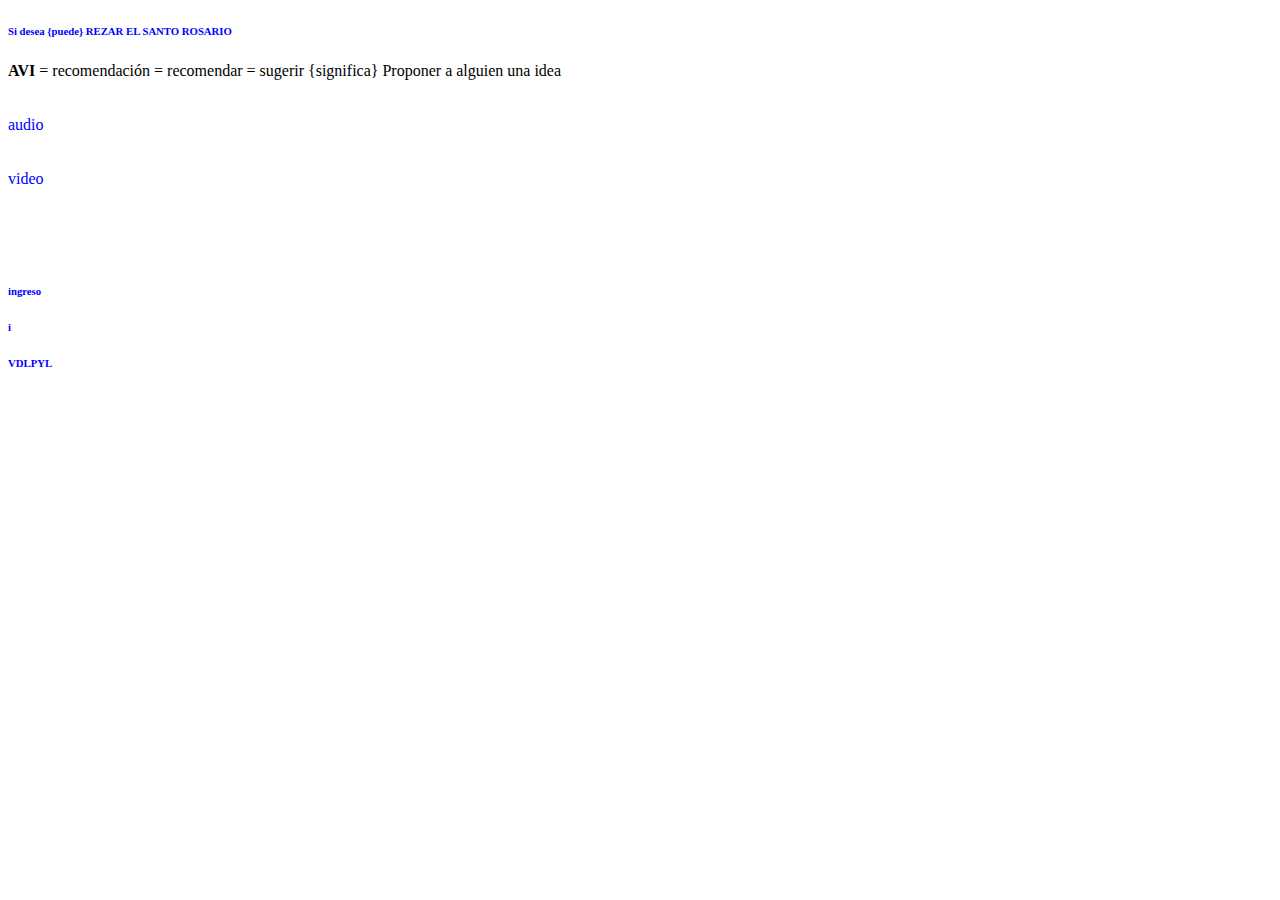
<file: index.html>
<!DOCTYPE html>
<html lang="es">
<head>
    <meta charset="UTF-8">
    <meta name="viewport" content="width=device-width, initial-scale=1.0">
    <title>AVI</title>
    <link rel="stylesheet" type="text/css" href="index.css">
</head>
<body>
<h6>
    <!--RSR-->
    <a href="https://VDLPYL.github.io/RSR">Si desea {puede} REZAR EL SANTO ROSARIO</a>
</h6>
<strong>AVI</strong> = recomendación  =  recomendar   =    sugerir    {significa}   Proponer a alguien una idea
<br><br><br>
<!--audio-->
<a href="https://VDLPYL.github.io/avi/audio">audio</a>
<br><br><br>
<!--video-->
<a href="https://VDLPYL.github.io/avi/video">video</a>
<br><br><br><br><br>
<h6>
    <!--ingreso-->
    <a href="https://VDLPYL.github.io/calendario/cuentas/index.html">ingreso</a>
    <br><br><br>
    <!--Solo tienes que ser Persitente-->
    <!--información-->
    <a href="https://VDLPYL.github.io/i">i</a>
    <br><br><br>
    <!--homepage-->
    <a href="https://VDLPYL.github.io/VDLPYL">VDLPYL</a>
</h6>
</body>
</html>
</file>
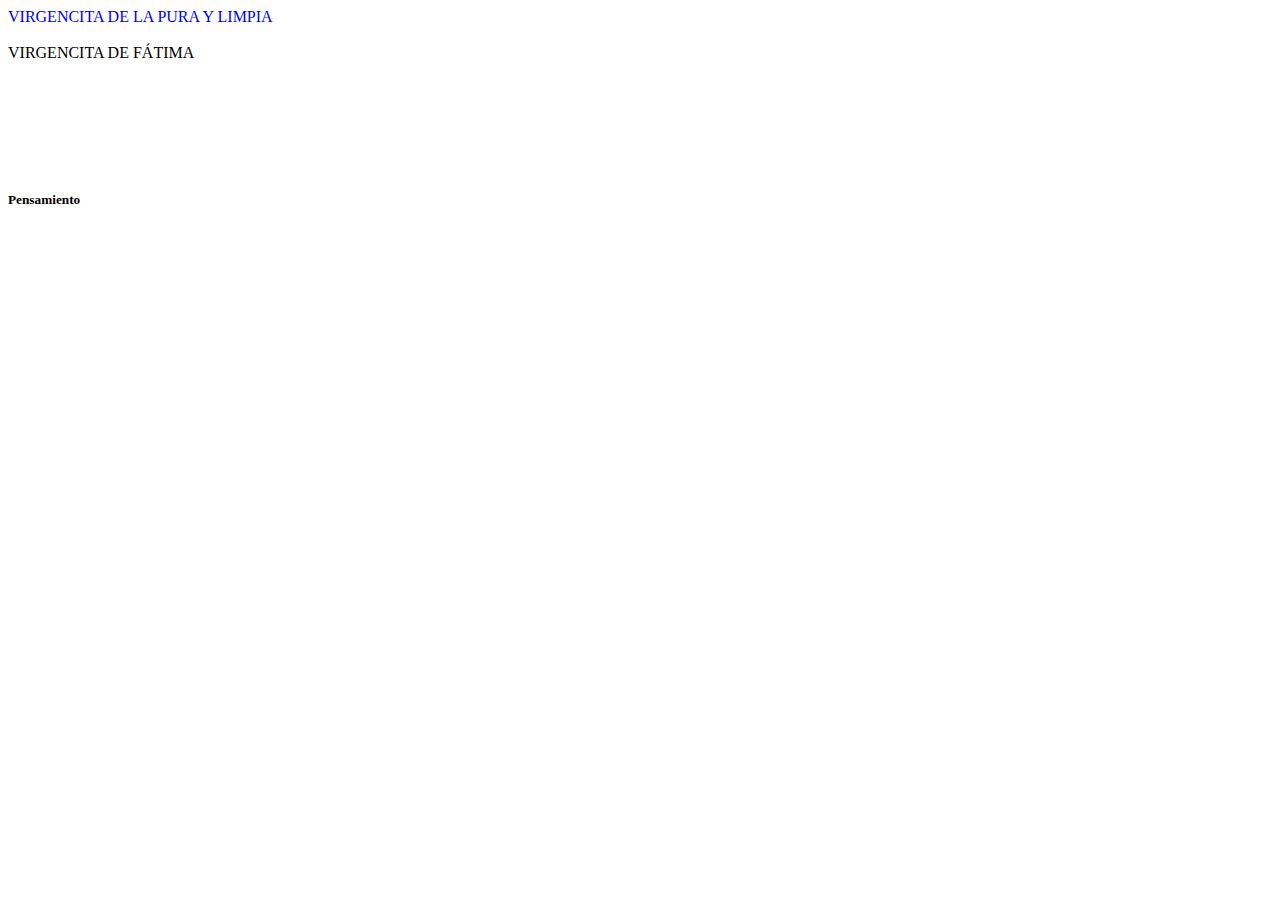
<file: 3VIRGENCITADE/index.html>
<!DOCTYPE html>
<html lang="en">
<head>
    <meta charset="UTF-8">
    <meta name="viewport" content="width=device-width, initial-scale=1.0">
    <title>VDLPYL</title>
    <link rel="stylesheet" type="text/css" href="index.css">
</head>
<body>
    <a href="https://VDLPYL.github.io/avi/4VIRGENCITADELAPURAYLIMPIA">VIRGENCITA DE LA PURA Y LIMPIA</a>
    <br><br>
    VIRGENCITA DE FÁTIMA
    <br><br><br><br><br><br><br>
    <h5>Pensamiento</h5>
</body>
</html>
</file>
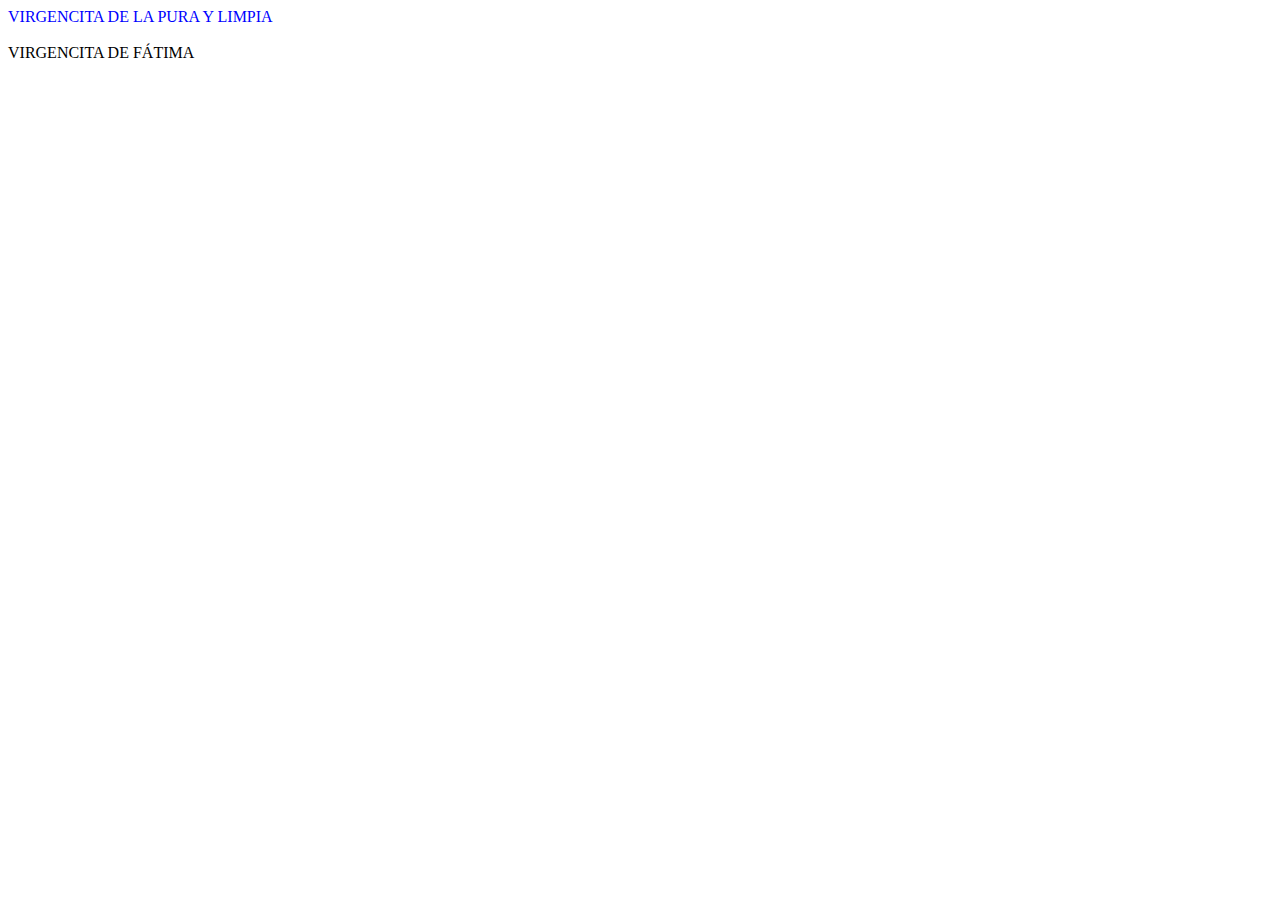
<file: 3VIRGENCITADELAPURAYLIMPIA/index.html>
<!DOCTYPE html>
<html lang="en">
<head>
    <meta charset="UTF-8">
    <meta name="viewport" content="width=device-width, initial-scale=1.0">
    <title>VDLPYL</title>
    <link rel="stylesheet" type="text/css" href="index.css">
</head>
<body>
    <a href="https://VDLPYL.github.io/avi/4VIRGENCITADELAPURAYLIMPIA">VIRGENCITA DE LA PURA Y LIMPIA</a>
    <br><br>
    VIRGENCITA DE FÁTIMA
</body>
</html>
</file>
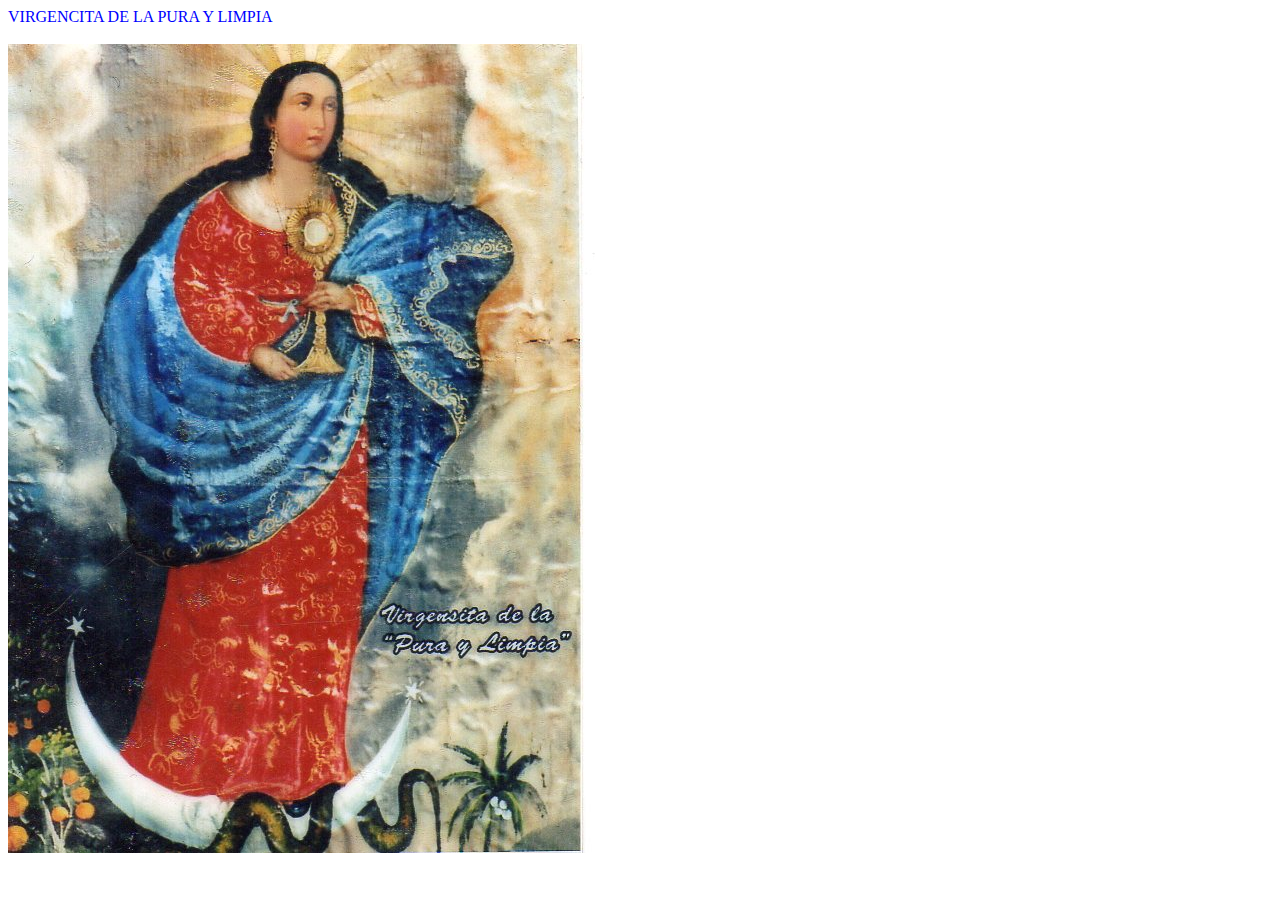
<file: 4VIRGENCITADELAPURAYLIMPIA/index.html>
<!DOCTYPE html>
<html lang="en">
<head>
    <meta charset="UTF-8">
    <meta name="viewport" content="width=device-width, initial-scale=1.0">
    <title>VDLPYL</title>
    <link rel="stylesheet" type="text/css" href="index.css">
</head>
<body>
    <a href="http://192.168.0.109:5500/5IMAGEN/index.html">VIRGENCITA DE LA PURA Y LIMPIA</a>
    <br><br>
    <img src="VDLPYL.jpg"/>
</body>
</html>
</file>
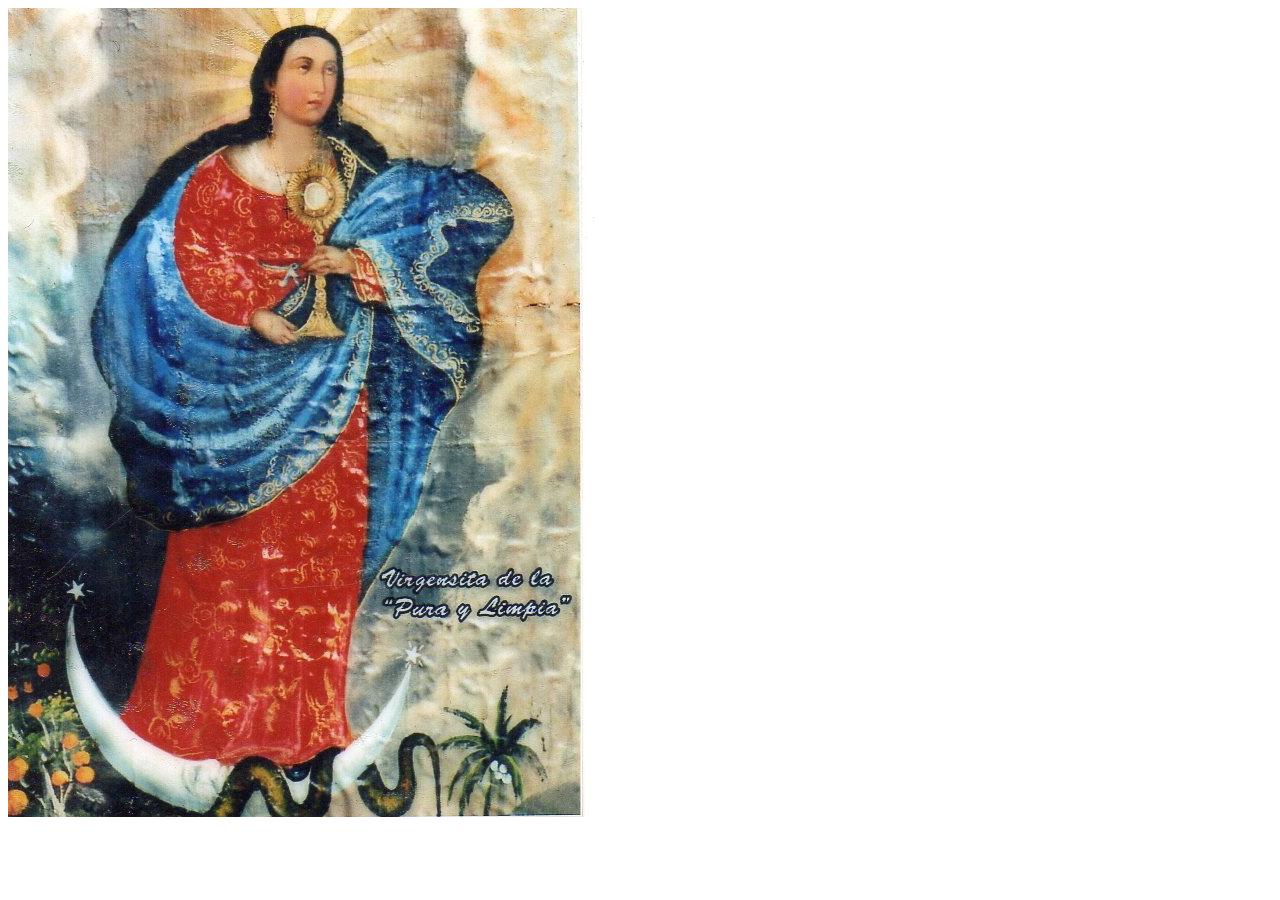
<file: 5IMAGEN/index.html>
<!DOCTYPE html>
<html lang="en">
<head>
    <meta charset="UTF-8">
    <meta name="viewport" content="width=device-width, initial-scale=1.0">
    <title>VDLPYL</title>
</head>
<body>
    <img src="VDLPYL.jpg"/>
</body>
</html>
</file>
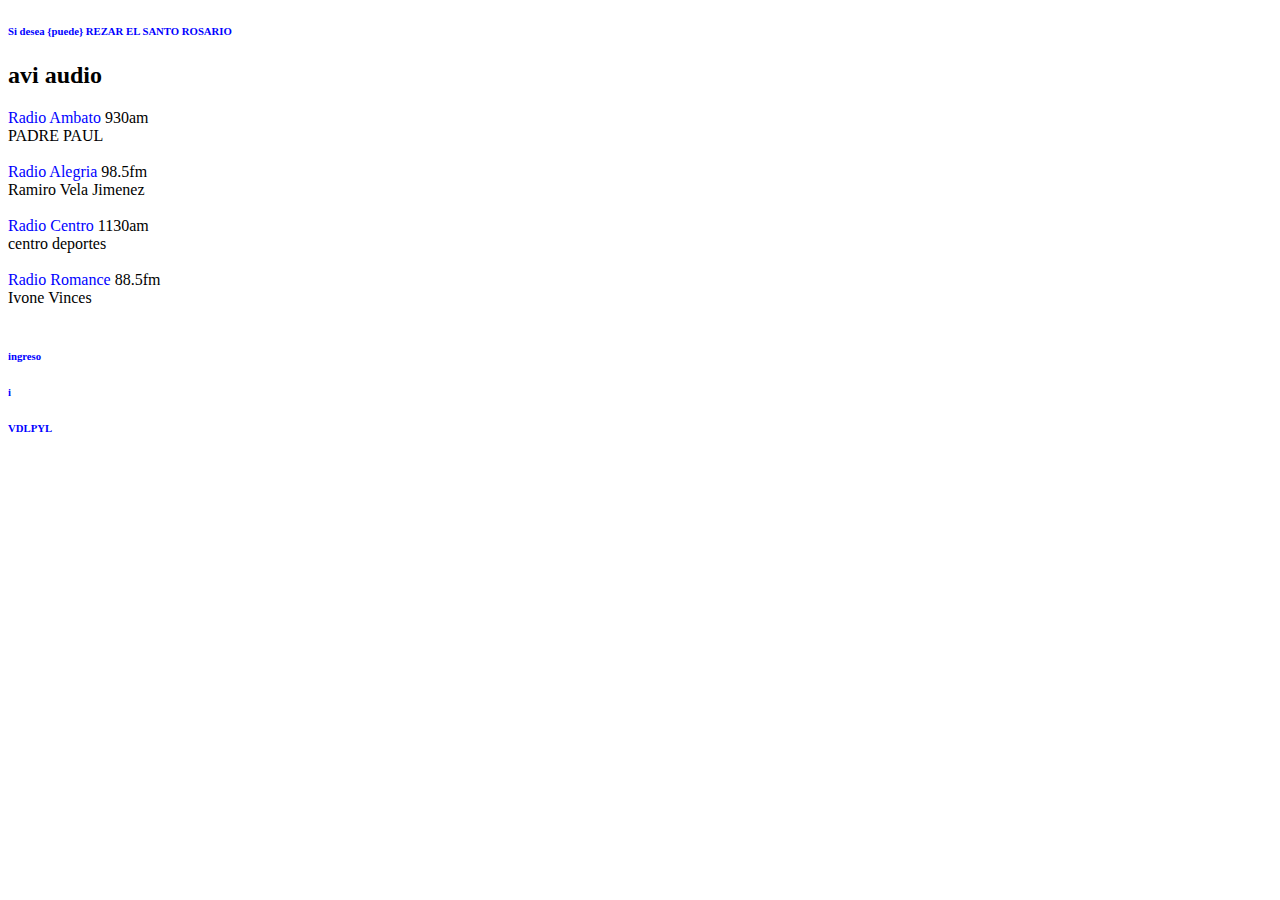
<file: audio/index.html>
<!DOCTYPE html>
<html lang="es">
<head>
    <meta charset="UTF-8">
    <meta name="viewport" content="width=device-width, initial-scale=1.0">
    <title>avi audio</title>
    <link rel="stylesheet" type="text/css" href="index.css">
</head>
<body>
<h6>
    <!--RSR-->
    <a href="https://VDLPYL.github.io/RSR">Si desea {puede} REZAR EL SANTO ROSARIO</a>
</h6>
<h2>avi audio</h2>
<!--Radio Ambato-->
<a href="https://VDLPYL.github.io/avi/audio/radio/ambato">Radio Ambato</a>   930am
<br>
PADRE PAUL
<br><br>
<!--Radio Alegria-->
<a href="https://VDLPYL.github.io/avi/audio/radio/alegria">Radio Alegria</a>   98.5fm
<br>
Ramiro Vela Jimenez
<br><br>
<!--Radio Centro-->
<a href="https://VDLPYL.github.io/avi/audio/radio/centro">Radio Centro</a>   1130am
<br>
centro deportes
<br><br>
<!--Radio Romance-->
<a href="https://VDLPYL.github.io/avi/audio/radio/romance">Radio Romance</a>   88.5fm
<br>
Ivone Vinces
<br><br>
<h6>
    <!--ingreso-->
    <a href="https://VDLPYL.github.io/calendario/cuentas/index.html">ingreso</a>
    <br><br><br>
    <!--Solo tienes que ser Persitente-->
    <!--información-->
    <a href="https://VDLPYL.github.io/i">i</a>
    <br><br><br>
    <!--homepage-->
    <a href="https://VDLPYL.github.io/VDLPYL">VDLPYL</a>
</h6>
</body>
</html>
</file>
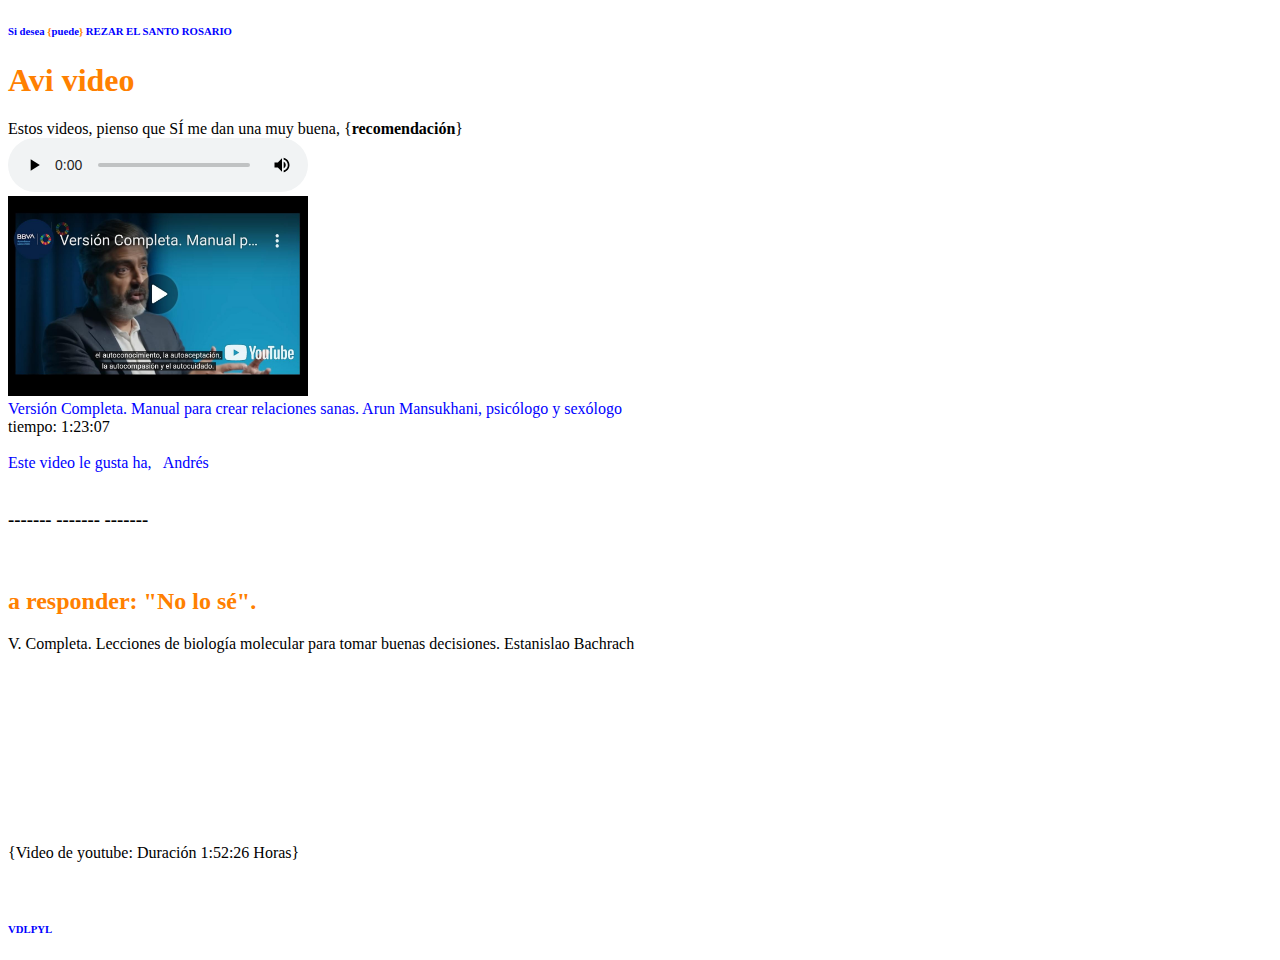
<file: video/index.html>
<!DOCTYPE html>
<html lang="es">
<head>
    <meta charset="UTF-8">
    <meta name="viewport" content="width=device-width, initial-scale=1.0">
    <title>Avi video</title>
    <link rel="stylesheet" type="text/css" href="index.css">
</head>
<body>
<h6>
    <!--RSR-->
    <a href="https://VDLPYL.github.io/RSR">Si desea <n>{</n>puede<n>}</n> REZAR EL SANTO ROSARIO</a>
</h6>
<h1><n>Avi video</n></h1>
Estos videos, pienso que SÍ me dan una muy buena,  {<B>recomendación</B>}
<br>
    <audio src="Que GRAN VIDEO.ogg" controls   type="melodys/mpeg"> ONE </audio>
<br>
<img src="Arun Mansukhani.jpeg" width="300" height="200"/>
<br>
<!--Versión Completa. Manual para crear relaciones sanas. Arun Mansukhani, psicólogo y sexólogo-->
<a href="https://www.youtube.com/watch?v=wF1B0jVWhtw">Versión Completa. Manual para crear relaciones sanas. Arun Mansukhani, psicólogo y sexólogo</a>
<br>
tiempo:  1:23:07
<br><br>
<!--andres-->
<a href="https://VDLPYL.github.io/andres">Este video le gusta ha, &nbsp; Andrés</a>
<br><br>
<h3>------- ------- -------</h3>
<br>
<!--Ñaño, me encantó este video. Te comparto de pronto te puede servir
{https://youtu.be/Oo88h3F3J1A?si=nupqC_-TAQkHVKtA}
La Avi me recomendó este video, 25 de diciembre del 2024 a las 10:34am}-->
<h2><n>a responder: "No lo sé". </n></h2>
<!--enlace original--
<iframe width="560" height="315" src="https://www.youtube.com/embed/Oo88h3F3J1A?si=8B8gelfiXYI90qu_" title="YouTube video player" frameborder="0" allow="accelerometer; autoplay; clipboard-write; encrypted-media; gyroscope; picture-in-picture; web-share" referrerpolicy="strict-origin-when-cross-origin" allowfullscreen></iframe>
!--Tuve que hacer una regla de tres: 300*315=94.500/560=168,78-->
V. Completa. Lecciones de biología molecular para tomar buenas decisiones. Estanislao Bachrach
<br><br>
<iframe width="300" height="169" src="https://www.youtube.com/embed/Oo88h3F3J1A?si=8B8gelfiXYI90qu_" title="YouTube video player" frameborder="0" allow="accelerometer; autoplay; clipboard-write; encrypted-media; gyroscope; picture-in-picture; web-share" referrerpolicy="strict-origin-when-cross-origin" allowfullscreen></iframe>
<br>
{Video de youtube: Duración 1:52:26 Horas}
<br><br><br>
<!--Solo tienes que ser Persistente-->
<h6>
    <!--homepage-->
    <a href="https://VDLPYL.github.io/VDLPYL">VDLPYL</a>
</h6>
</body>
</html>
</file>
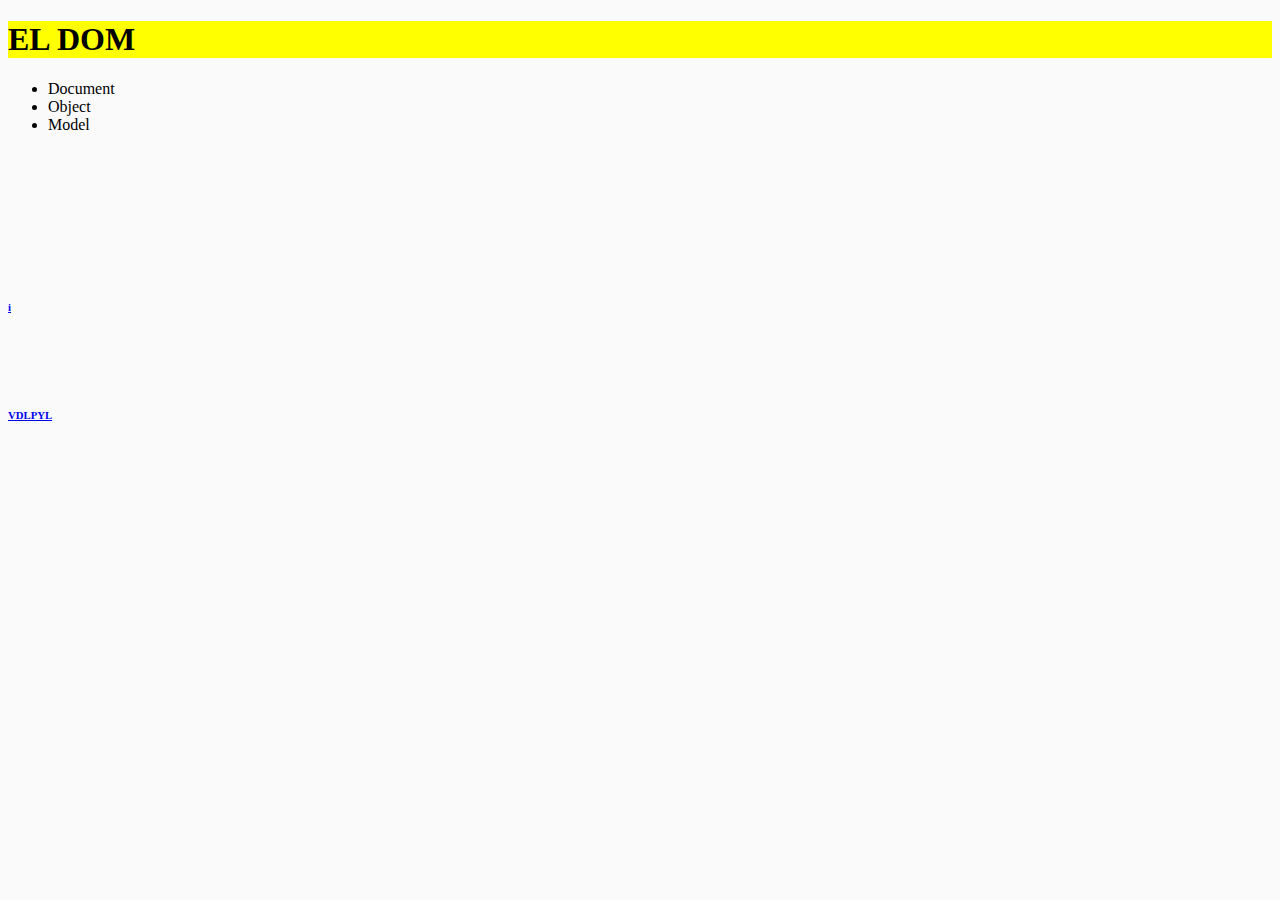
<file: 4VIRGENCITADELAPURAYLIMPIA/PENSAMIENTO/index.html>
<!DOCTYPE html>
<html lang="en">
<head>
    <meta charset="UTF-8">
    <meta name="viewport" content="width=device-width, initial-scale=1.0">

    <title>EL DOM</title> <!--toda etiqueta html es un elemento, la etiqueta title es un elemento, La palabra El DOM es un nodo de tipo texto, pero este ya no es un elemento-->
    <link rel="stylesheet" href="css/styles.css">
</head>
<body>
    <h1 id="title">EL DOM</h1>  <!--siempre debemos reservar los ids para el JavaScripts, no uses los ids para el css, una razón es por el tema de que no se pueden reutilizar-->
    <!-- El DOM no es parte de la especificación de JavaScript {no es parte del lengüaje JavaScript} El DOM no es JavaScript estrictamente hablando
        El DOM es un web API {es una api que se api que se consume con JavaScript, es decir, es similar hablar de LocalStorage, de canvas, de geolocalización, de multimedia, no es parte del lengüaje en si}
    -->
    <ul>
        <li>Document</li>
        <li>Object</li>
        <li>Model</li>
    </ul>
    <script src="js/scripts.js"></script>
        <br>
        
        <br><br>
        
        <br><br>
        



        <p>
        <!--Solo tienes que ser Persitente-->
        </p>
        <h6>
            <p>
                <br><br><br>
                <a href="https://vdlpyl.github.io/i">        i   </a><!--ahead-->
                <br><br><br>  <br><br><br>  <br><br><br>
                <a href="https://vdlpyl.github.io/VDLPYL">VDLPYL</a><!--homepage-->
            </p>
        </h6>
</body>
</html>
</file>
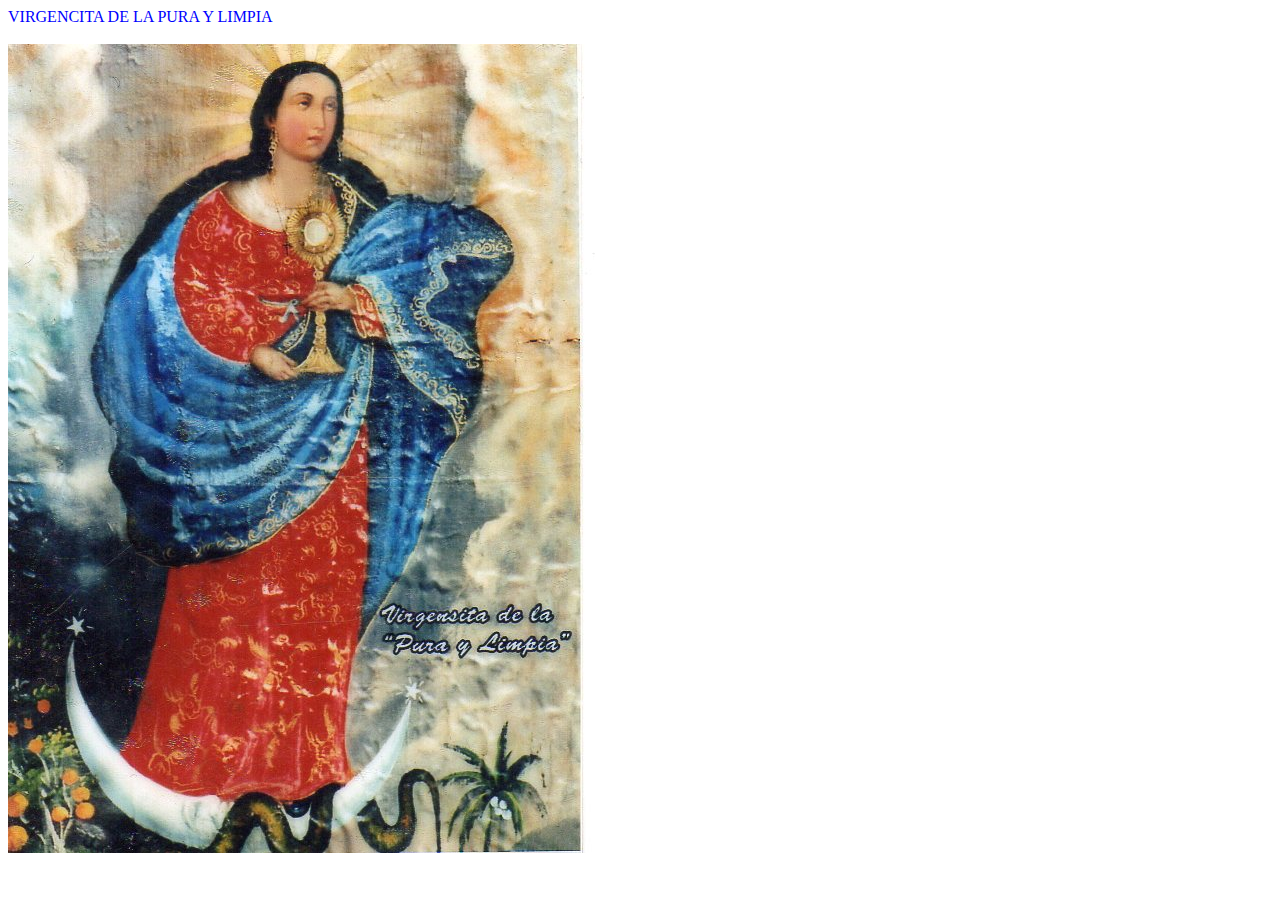
<file: 4VIRGENCITADELAPURAYLIMPIA/VIRGENCITADELAPURAYLIMPIA/index.html>
<!DOCTYPE html>
<html lang="en">
<head>
    <meta charset="UTF-8">
    <meta name="viewport" content="width=device-width, initial-scale=1.0">
    <title>VDLPYL</title>
    <link rel="stylesheet" type="text/css" href="index.css">
</head>
<body>
    <a href="https://VDLPYL.github.io/avi/5IMAGEN">VIRGENCITA DE LA PURA Y LIMPIA</a>
    <br><br>
    <img src="VDLPYL.jpg"/>
</body>
</html>
</file>
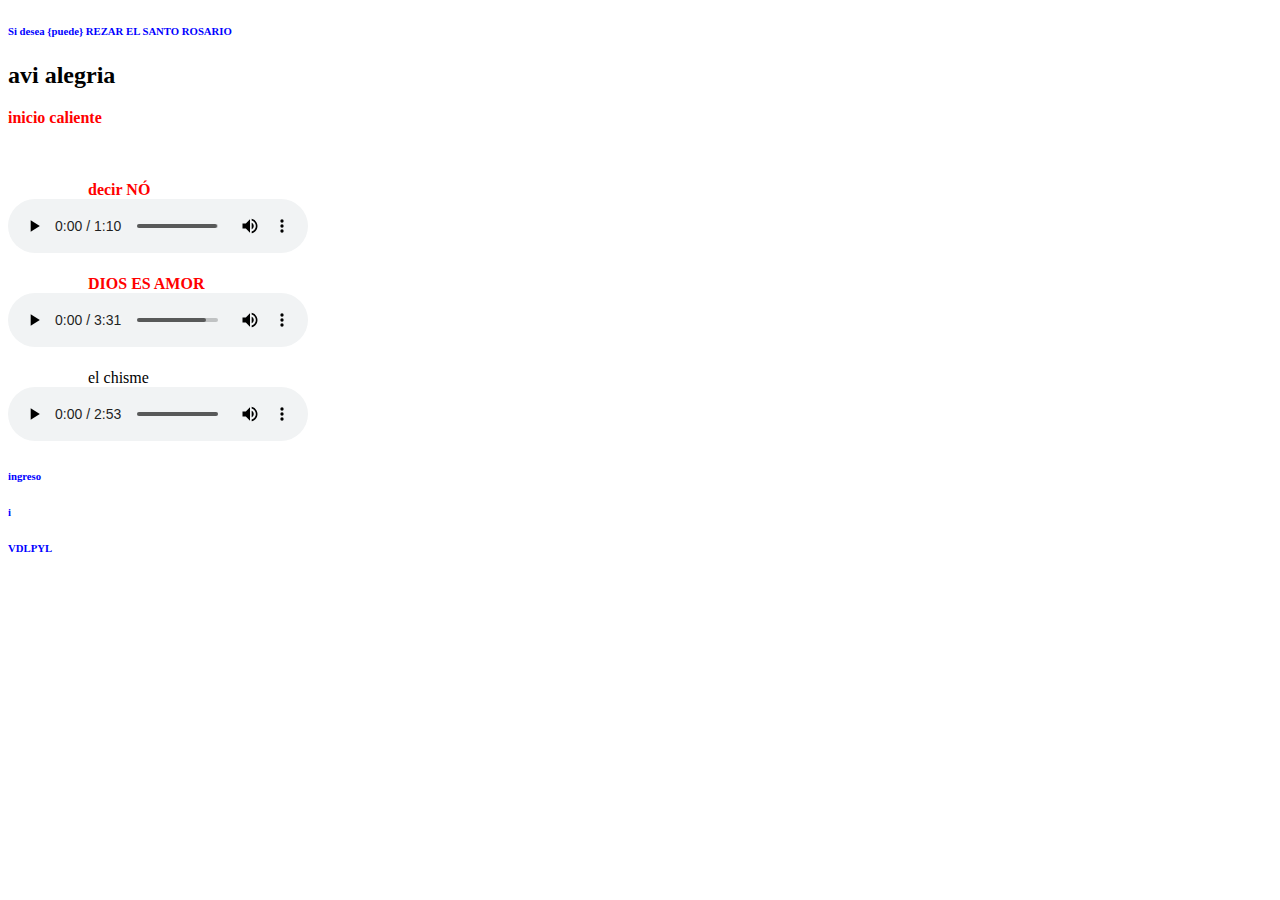
<file: audio/radio/alegria/index.html>
<!DOCTYPE html>
<html lang="es">
<head>
    <meta charset="UTF-8">
    <meta name="viewport" content="width=device-width, initial-scale=1.0">
    <title>avi alegria</title>
    <link rel="stylesheet" type="text/css" href="index.css">
</head>
<body>
<h6>
    <!--RSR-->
    <a href="https://VDLPYL.github.io/RSR">Si desea {puede} REZAR EL SANTO ROSARIO</a>
</h6>
<h2>avi alegria</h2>
<b>inicio caliente</b>
<br><br><br><br>
&nbsp; &nbsp; &nbsp; &nbsp; &nbsp; &nbsp; &nbsp; &nbsp; &nbsp; &nbsp; 
<c><B>decir NÓ</B></c>
<br>
<audio src="decir NO.mp3" controls   type="melodys/mpeg"> ONE </audio>
<br><br>
&nbsp; &nbsp; &nbsp; &nbsp; &nbsp; &nbsp; &nbsp; &nbsp; &nbsp; &nbsp; 
<B>DIOS ES AMOR</B>
<br>
<audio src="DIOS ES AMOR.mp3" controls   type="melodys/mpeg"> ONE </audio>
<br><br>
&nbsp; &nbsp; &nbsp; &nbsp; &nbsp; &nbsp; &nbsp; &nbsp; &nbsp; &nbsp; 
el chisme
<br>
<audio src="el chisme.mpeg" controls   type="melodys/mpeg"> ONE </audio>
<br>
<h6>
    <!--ingreso-->
    <a href="https://VDLPYL.github.io/calendario/cuentas/index.html">ingreso</a>
    <br><br><br>
    <!--Solo tienes que ser Persitente-->
    <!--información-->
    <a href="https://VDLPYL.github.io/i">i</a>
    <br><br><br>
    <!--homepage-->
    <a href="https://VDLPYL.github.io/VDLPYL">VDLPYL</a>
</h6>
</body>
</html>
</file>
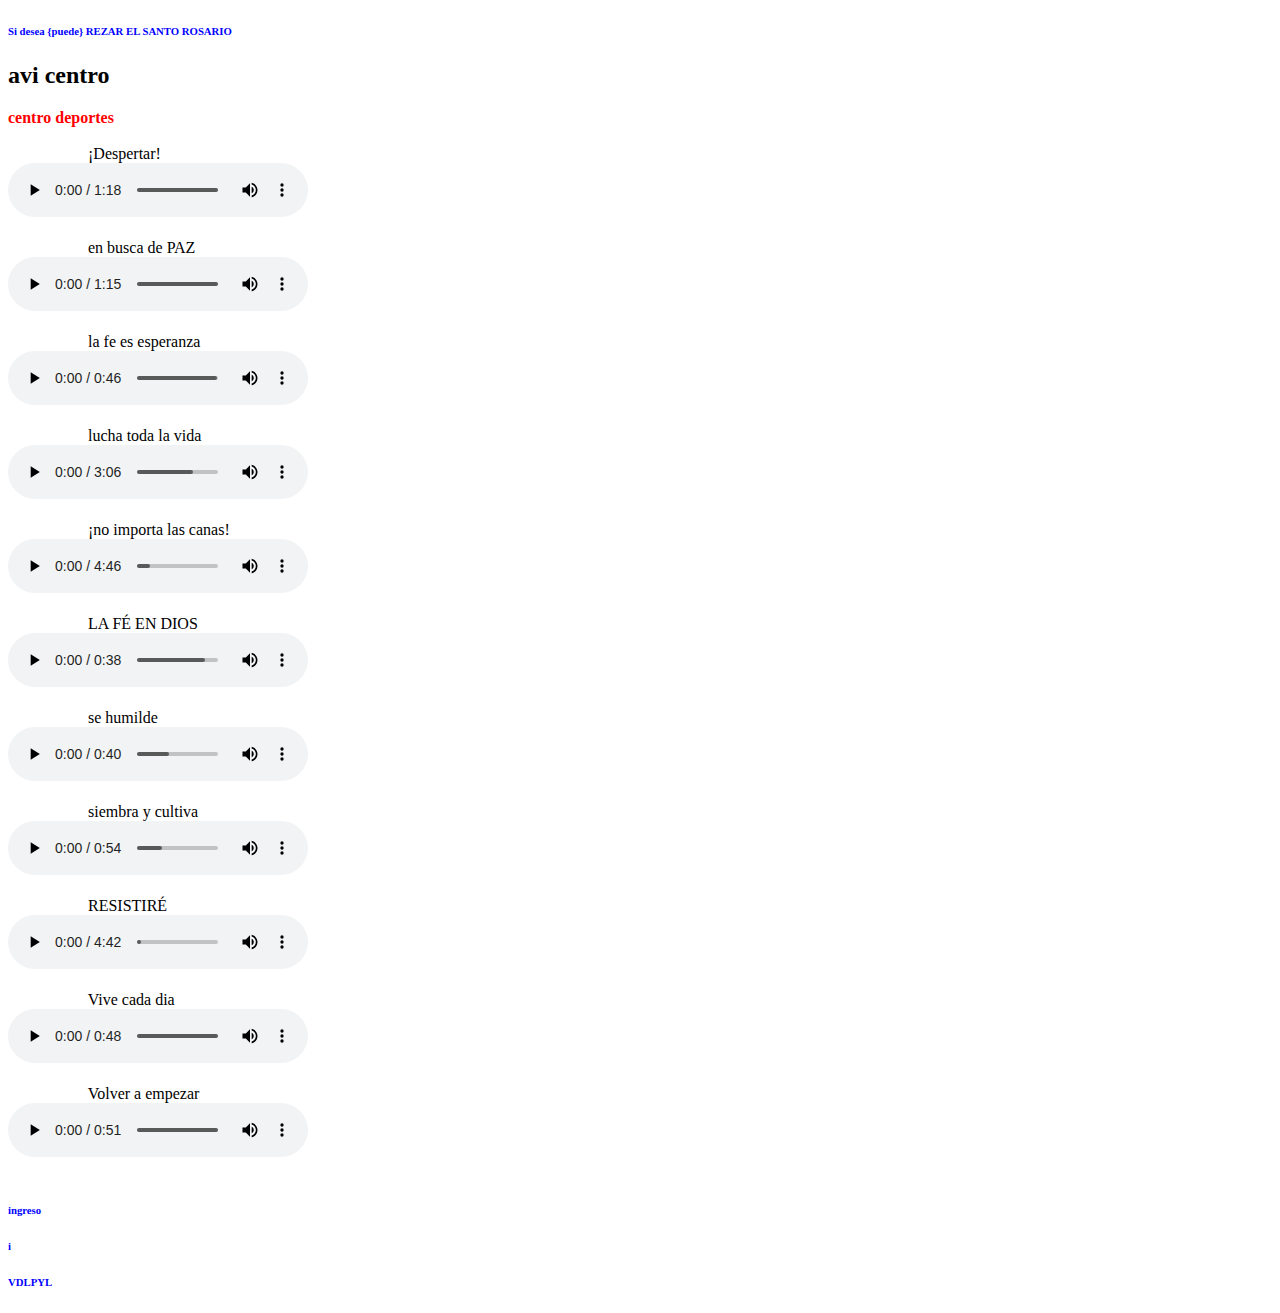
<file: audio/radio/centro/index.html>
<!DOCTYPE html>
<html lang="es">
<head>
    <meta charset="UTF-8">
    <meta name="viewport" content="width=device-width, initial-scale=1.0">
    <title>avi centro</title>
    <link rel="stylesheet" type="text/css" href="index.css">
</head>
<body>
<h6>
    <!--RSR-->
    <a href="https://VDLPYL.github.io/RSR">Si desea {puede} REZAR EL SANTO ROSARIO</a>
</h6>
<h2>avi centro</h2>
<b>centro deportes</b>
<br><br>
&nbsp; &nbsp; &nbsp; &nbsp; &nbsp; &nbsp; &nbsp; &nbsp; &nbsp; &nbsp; 
¡Despertar!
<br>
<audio src="despertar.mp3" controls   type="melodys/mpeg"> ONE </audio>
<br><br>
&nbsp; &nbsp; &nbsp; &nbsp; &nbsp; &nbsp; &nbsp; &nbsp; &nbsp; &nbsp; 
en busca de PAZ
<br>
<audio src="en busca de PAZ.mp3" controls   type="melodys/mpeg"> ONE </audio>
<br><br>
&nbsp; &nbsp; &nbsp; &nbsp; &nbsp; &nbsp; &nbsp; &nbsp; &nbsp; &nbsp; 
la fe es esperanza
<br>
<audio src="la fe es esperanza.mp3" controls   type="melodys/mpeg"> ONE </audio>
<br><br>

&nbsp; &nbsp; &nbsp; &nbsp; &nbsp; &nbsp; &nbsp; &nbsp; &nbsp; &nbsp; 
lucha toda la vida
<br>
<audio src="lucha toda la vida.mp3" controls   type="melodys/mpeg"> ONE </audio>
<br><br>

&nbsp; &nbsp; &nbsp; &nbsp; &nbsp; &nbsp; &nbsp; &nbsp; &nbsp; &nbsp; 
¡no importa las canas!
<br>
<audio src="no importa las canas.mp3" controls   type="melodys/mpeg"> ONE </audio>
<br><br>

&nbsp; &nbsp; &nbsp; &nbsp; &nbsp; &nbsp; &nbsp; &nbsp; &nbsp; &nbsp; 
LA FÉ EN DIOS
<br>
<audio src="radio centro 1130am.mp3" controls   type="melodys/mpeg"> ONE </audio>
<br><br>

&nbsp; &nbsp; &nbsp; &nbsp; &nbsp; &nbsp; &nbsp; &nbsp; &nbsp; &nbsp; 
se humilde
<br>
<audio src="se humilde.mp3" controls   type="melodys/mpeg"> ONE </audio>
<br><br>

&nbsp; &nbsp; &nbsp; &nbsp; &nbsp; &nbsp; &nbsp; &nbsp; &nbsp; &nbsp; 
siembra y cultiva
<br>
<audio src="siembra y cultiva.mp3" controls   type="melodys/mpeg"> ONE </audio>
<br><br>
<!--VDLPYL despertar 1130 am-->
&nbsp; &nbsp; &nbsp; &nbsp; &nbsp; &nbsp; &nbsp; &nbsp; &nbsp; &nbsp; 
RESISTIRÉ
<br>
<audio src="VDLPYL- RESISTIRE.mp3" controls   type="melodys/mpeg"> ONE </audio>
<br><br>

<!--vive cada dia-->
&nbsp; &nbsp; &nbsp; &nbsp; &nbsp; &nbsp; &nbsp; &nbsp; &nbsp; &nbsp; 
Vive cada dia
<br>
<audio src="vive cada dia.mp3" controls   type="melodys/mpeg"> ONE </audio>
<br><br>

<!--volver a empezar 1130am.mp3-->
&nbsp; &nbsp; &nbsp; &nbsp; &nbsp; &nbsp; &nbsp; &nbsp; &nbsp; &nbsp; 
Volver a empezar
<br>
<audio src="volver a empezar 1130am.mp3" controls   type="melodys/mpeg"> ONE </audio>
<br><br>

<h6>
    <!--ingreso-->
    <a href="https://VDLPYL.github.io/calendario/cuentas/index.html">ingreso</a>
    <br><br><br>
    <!--Solo tienes que ser Persitente-->
    <!--información-->
    <a href="https://VDLPYL.github.io/i">i</a>
    <br><br><br>
    <!--homepage-->
    <a href="https://VDLPYL.github.io/VDLPYL">VDLPYL</a>
</h6>
</body>
</html>
</file>
<file: index.css>
a {
    text-decoration: none;
    color: blue;
}
b {
    text-decoration: none;
    color: red;
}
</file>
<file: 3VIRGENCITADE/index.css>
a {
    text-decoration: none;
    color: blue;
}
</file>
<file: 3VIRGENCITADELAPURAYLIMPIA/index.css>
a {
    text-decoration: none;
    color: blue;
}
</file>
<file: 4VIRGENCITADELAPURAYLIMPIA/index.css>
a {
    text-decoration: none;
    color: blue;
}
</file>
<file: audio/index.css>
a {
    text-decoration: none;
    color: blue;
}
b {
    text-decoration: none;
    color: red;
}
</file>
<file: video/index.css>
a {
    text-decoration: none;
    color: blue;
}

d {
    text-decoration: none;
    color: pink;
}
e {
    text-decoration: none;
    color: #00FF00;
}

/*color naranja claro*/
n {
    text-decoration: none;
    color: #FF8000;
}
</file>
<file: 4VIRGENCITADELAPURAYLIMPIA/PENSAMIENTO/css/styles.css>
body {
    background: #fafafa;
}
</file>
<file: 4VIRGENCITADELAPURAYLIMPIA/VIRGENCITADELAPURAYLIMPIA/index.css>
a {
    text-decoration: none;
    color: blue;
}
</file>
<file: audio/radio/alegria/index.css>
a {
    text-decoration: none;
    color: blue;
}
b {
    text-decoration: none;
    color: red;
}
</file>
<file: audio/radio/centro/index.css>
a {
    text-decoration: none;
    color: blue;
}
b {
    text-decoration: none;
    color: red;
}
</file>
